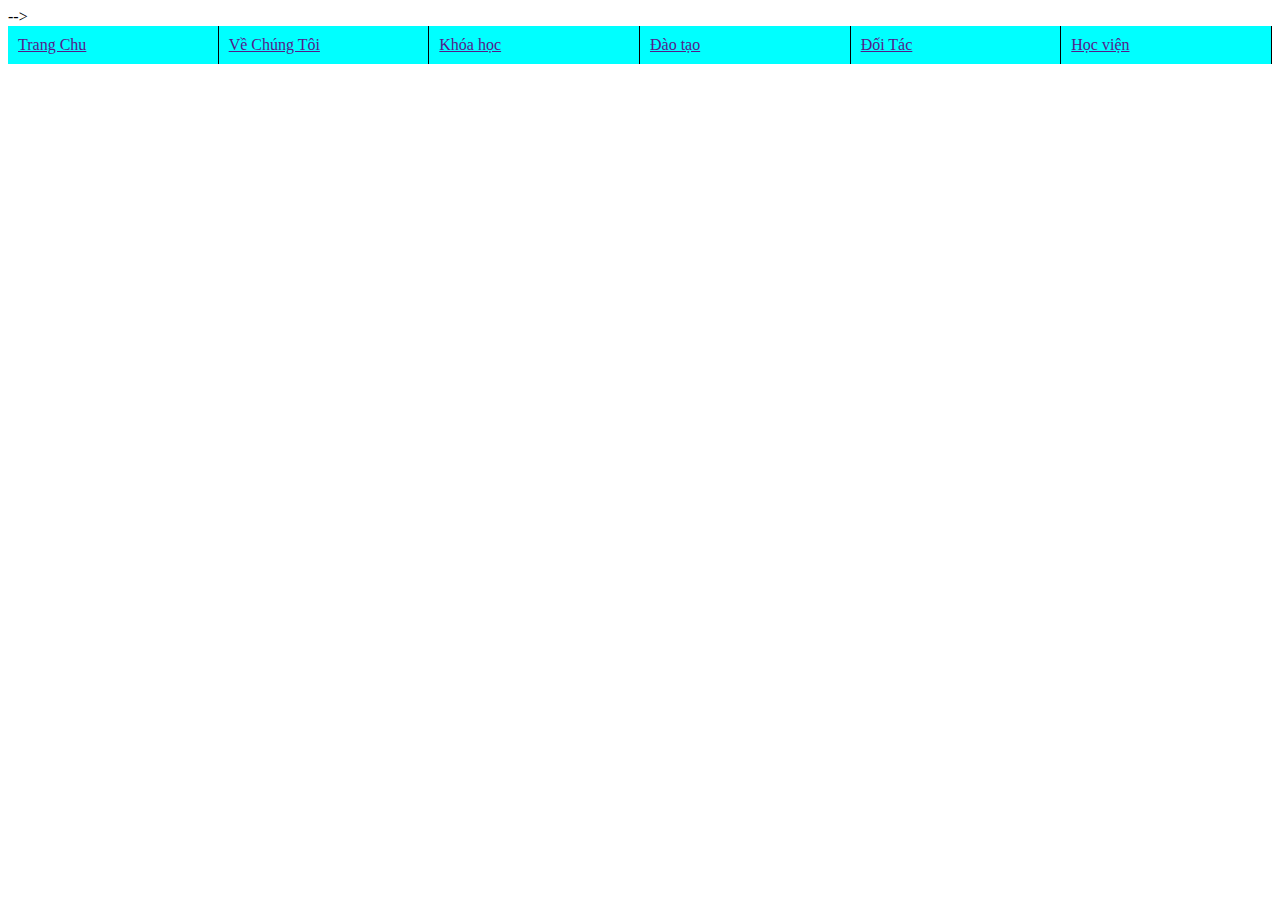
<file: lesson_2_css_basic/lesson2.html>
<!DOCTYPE html>
<html lang="en">
  <head>
    <meta charset="UTF-8" />
    <meta name="viewport" content="width=device-width, initial-scale=1.0" />
    <title>Document</title>

    <link rel="stylesheet" href="./styles/styles2.css" />
  </head>

  <body>
    <!-- <div class="container">
      <div class="first"><p>helleo</p></div>
      <div class="seconded">
        <p class="paragraph">
          Lorem Ipsum is simply dummy text of the printing and typesetting
          industry. Lorem Ipsum has been the industry's standard dummy text ever
          since the 1500s, when an unknown printer took a galley of type and
          scrambled it to make a type specimen book. It has survived not only
          five centuries, but also the leap into electronic typesetting,
          remaining essentially unchanged. It was popularised in the 1960s with
          the release of Letraset sheets containing Lorem Ipsum passages, and
          more recently with desktop publishing software like Aldus PageMaker
          including versions of Lorem Ipsum
        </p>
      </div>
      <p class="sticky-le">Lorem ipsum dolor sit amet consectetur adipisicing elit. Modi nesciunt laboriosam quam eveniet. Facere, doloremque pariatur. Maxime quo dolor quibusdam corrupti illo aliquam nisi quae culpa architecto, quisquam porro possimus!</p>
    </div>

    <!-- importtan > inline > id > class > tag name -->
    <!-- <div class="paren-igm">
        <div class="img">sadasdf</div>
    </div>
   
    <p class="icon"></p>
    <div class="position--container">
        <div class="child-1"></div>
        <div class="child-2"></div>
    </div>
    <div class="navbar">thiss is heading</div> -->
   -->
   <div>
    <ul class="menu">
        <li class="menu-item"><a class="menu-tiem-link" href="">Trang Chu</a></li>
        <li class="menu-item"><a class="menu-tiem-link" href="">Về Chúng Tôi</a></li>
        <li class="menu-item"><a class="menu-tiem-link" href="">Khóa học</a></li>
        <li class="menu-item"><a class="menu-tiem-link" href="">Đào tạo</a></li>
        <li class="menu-item"><a class="menu-tiem-link" href="">Đối Tác</a></li>
        <li class="menu-item"><a class="menu-tiem-link" href="">Học viện</a></li>
       </ul>
   </div>
   <!-- assigment làm lại băgnf table -->
  
  </body>
</html>
</file>
<file: lesson_2_css_basic/styles/styles2.css>
.paragraph{
    width: 300px;
    border: 1px solid red;
    padding: 10px;
    color:#22b97a     ;
    
}
*{
    box-sizing: border-box;


}
.container > p {
    color: #702288;
}
.paren-igm{
    position: relative;
    width: 100%;
    height:500px;
   
}
.paren-igm .img {
    background-image: url("https://encrypted-tbn0.gstatic.com/images?q=tbn:ANd9GcQ3blzB5JMf_VVaWlS-zwxrjatp694aR4RC9w&usqp=CAU" );
    background-repeat: no-repeat;
    background-position: center;
    background-size: contain;
    width: 200px;
    height: 200px;
    position:absolute ;
    top: 50%;
    left: 50%;
    transform: translate(-50%,-50%);
    
}
.icon{
    background-image: url("https://cdn-icons-png.flaticon.com/256/5068/5068731.png");
    background-position: center ;
    background-repeat: no-repeat;
    background-size: contain;
    width: 500px;
    height: 500px;
    border-radius:  5px;
    border: 1px solid red;
}
.position--container{
    width: 500px;
    height: 500px;
    border: 1px solid red;
    position: relative;
}
.position--container .child-1{
    width: 70px;
    height: 70px;
    background-color:  black;
    position: absolute;
    bottom:0;
    right: 0;
}
.position--container .child-2{
    width: 50px;
    height: 50px;
    background-color: blue;
    position: absolute;
    bottom:50%;
    left: 50%;
    transform: translate(-50%,50%);
}
.navbar{
    width: 100%;
    background-color: pink;
    position: fixed;
    top:0;
    left: 0;
}
.sticky-le{
    background-color: red;
    color: white;
   
    position: sticky;
    top: 0;
    
}
.menu{
    margin: 0;
    padding: 0;
    list-style: none;
    display: table;
    width: 100%;
}
.menu .menu-item :last-child{
    border: none;
}
.menu .menu-item{
    width:16.66667%;
    display: table-cell;
    background-color: aqua;
    padding: 10px;
 
}
.menu .menu-item{
    border-right: 1px solid black;
    

}
</file>
